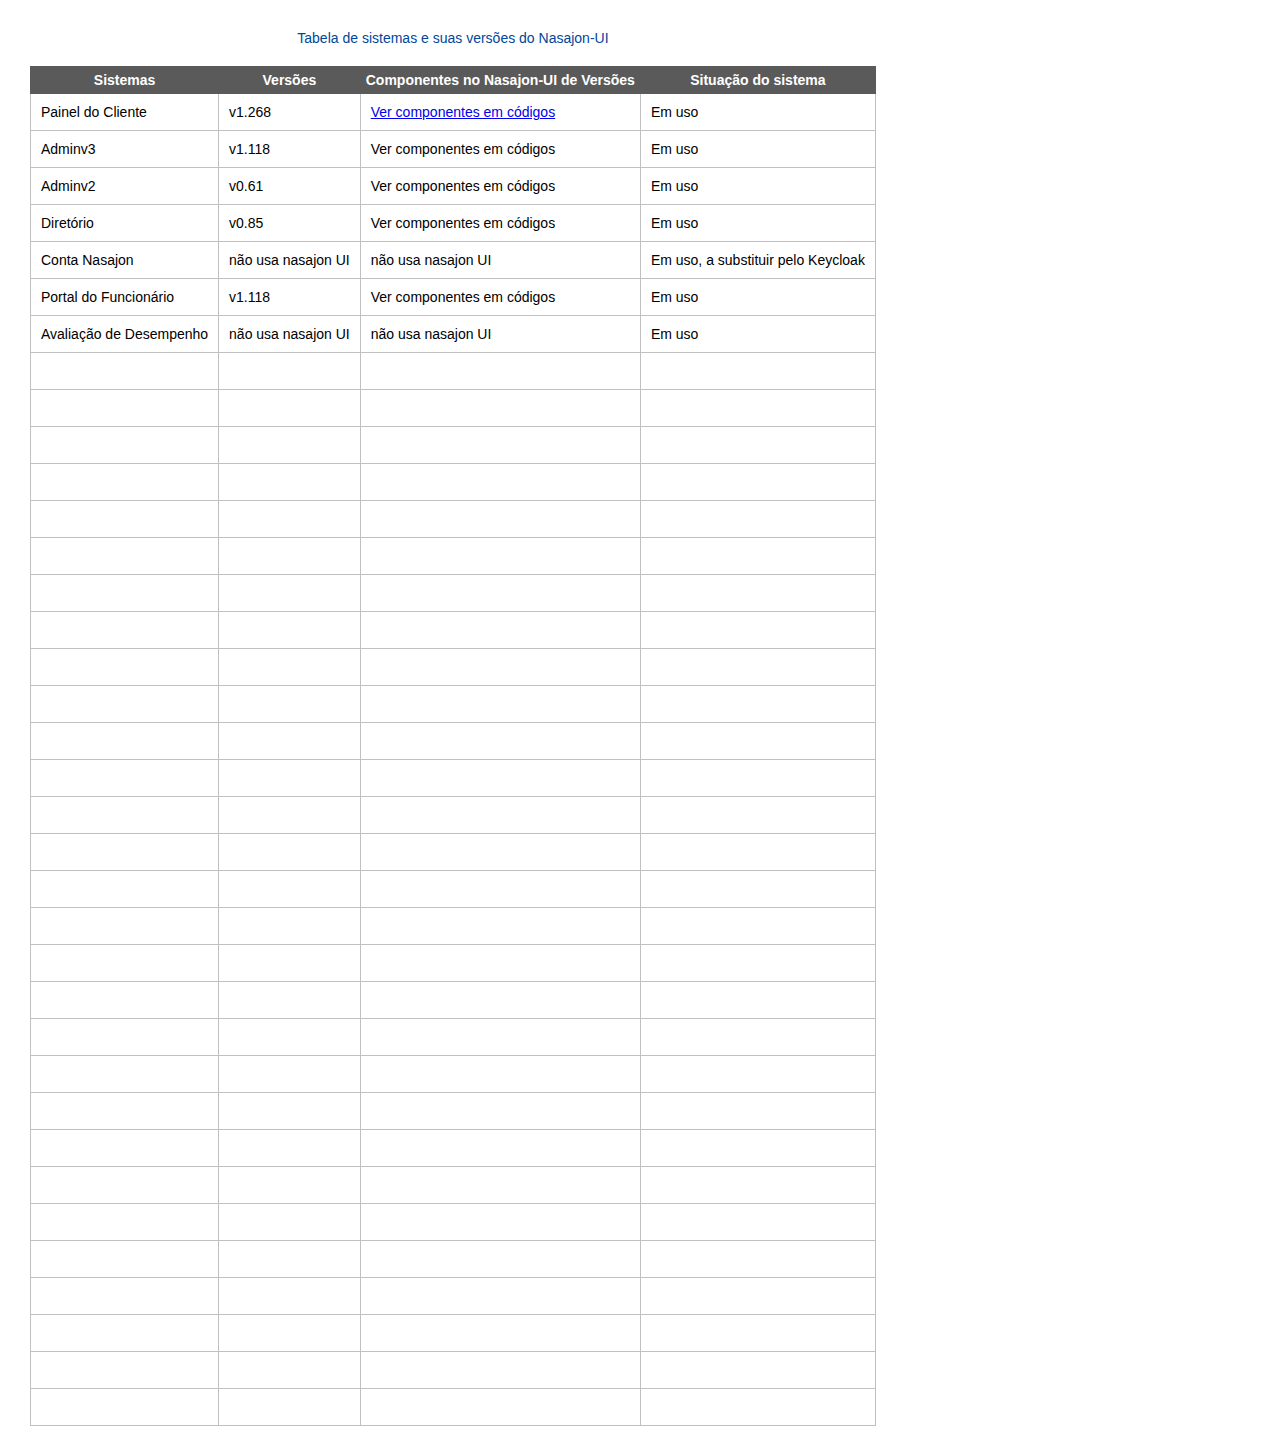
<file: index.html>
<!DOCTYPE html>
<html lang="pt-br">
   <head>
       <meta charset="utf-8"/>
       <link rel="stylesheet" type="text/css" href="css/estilos.css">
       <title>Template do Nasajon-UI</title>
   </head>

   <body>
    <table class="demo">
        <caption>Tabela de sistemas e suas versões do Nasajon-UI</caption>
        <thead>
            <tr>
                <th>Sistemas</th>
                <th>Versões</th>
                <th>Componentes no Nasajon-UI de Versões</th>
                <th>Situação do sistema</th>
            </tr>
        </thead>
        <tbody>
            <tr>
                <td>Painel do Cliente</td>
                <td>v1.268</td>
                <td><a href="versoes-nasajon-ui/v1-268/componentes.html">Ver componentes em códigos</a></td>
                <td>Em uso</td>
            </tr>
            <tr>
                <td>Adminv3</td>
                <td>v1.118</td>
                <td>Ver componentes em códigos</td>
                <td>Em uso</td>
            </tr>
            <tr>
                <td>Adminv2</td>
                <td>v0.61</td>
                <td>Ver componentes em códigos</td>
                <td>Em uso</td>
            </tr>
            <tr>
                <td>Diretório</td>
                <td>v0.85</td>
                <td>Ver componentes em códigos</td>
                <td>Em uso</td>
            </tr>
            <tr>
                <td>Conta Nasajon</td>
                <td>não usa nasajon UI</td>
                <td>não usa nasajon UI</td>
                <td>Em uso, a substituir pelo Keycloak</td>
            </tr>
            <tr>
                <td>Portal do Funcionário</td>
                <td>v1.118</td>
                <td>Ver componentes em códigos</td>
                <td>Em uso</td>
            </tr>
            <tr>
                <td>Avaliação de Desempenho</td>
                <td>não usa nasajon UI</td>
                <td>não usa nasajon UI</td>
                <td>Em uso</td>
            </tr>
            <tr>
                <td>&nbsp;</td>
                <td>&nbsp;</td>
                <td>&nbsp;</td>
                <td>&nbsp;</td>
            </tr>
            <tr>
                <td>&nbsp;</td>
                <td>&nbsp;</td>
                <td>&nbsp;</td>
                <td>&nbsp;</td>
            </tr>
            <tr>
                <td>&nbsp;</td>
                <td>&nbsp;</td>
                <td>&nbsp;</td>
                <td>&nbsp;</td>
            </tr>
            <tr>
                <td>&nbsp;</td>
                <td>&nbsp;</td>
                <td>&nbsp;</td>
                <td>&nbsp;</td>
            </tr>
            <tr>
                <td>&nbsp;</td>
                <td>&nbsp;</td>
                <td>&nbsp;</td>
                <td>&nbsp;</td>
            </tr>
            <tr>
                <td>&nbsp;</td>
                <td>&nbsp;</td>
                <td>&nbsp;</td>
                <td>&nbsp;</td>
            </tr>
            <tr>
                <td>&nbsp;</td>
                <td>&nbsp;</td>
                <td>&nbsp;</td>
                <td>&nbsp;</td>
            </tr>
            <tr>
                <td>&nbsp;</td>
                <td>&nbsp;</td>
                <td>&nbsp;</td>
                <td>&nbsp;</td>
            </tr>
            <tr>
                <td>&nbsp;</td>
                <td>&nbsp;</td>
                <td>&nbsp;</td>
                <td>&nbsp;</td>
            </tr>
            <tr>
                <td>&nbsp;</td>
                <td>&nbsp;</td>
                <td>&nbsp;</td>
                <td>&nbsp;</td>
            </tr>
            <tr>
                <td>&nbsp;</td>
                <td>&nbsp;</td>
                <td>&nbsp;</td>
                <td>&nbsp;</td>
            </tr>
            <tr>
                <td>&nbsp;</td>
                <td>&nbsp;</td>
                <td>&nbsp;</td>
                <td>&nbsp;</td>
            </tr>
            <tr>
                <td>&nbsp;</td>
                <td>&nbsp;</td>
                <td>&nbsp;</td>
                <td>&nbsp;</td>
            </tr>
            <tr>
                <td>&nbsp;</td>
                <td>&nbsp;</td>
                <td>&nbsp;</td>
                <td>&nbsp;</td>
            </tr>
            <tr>
                <td>&nbsp;</td>
                <td>&nbsp;</td>
                <td>&nbsp;</td>
                <td>&nbsp;</td>
            </tr>
            <tr>
                <td>&nbsp;</td>
                <td>&nbsp;</td>
                <td>&nbsp;</td>
                <td>&nbsp;</td>
            </tr>
            <tr>
                <td>&nbsp;</td>
                <td>&nbsp;</td>
                <td>&nbsp;</td>
                <td>&nbsp;</td>
            </tr>
            <tr>
                <td>&nbsp;</td>
                <td>&nbsp;</td>
                <td>&nbsp;</td>
                <td>&nbsp;</td>
            </tr>
            <tr>
                <td>&nbsp;</td>
                <td>&nbsp;</td>
                <td>&nbsp;</td>
                <td>&nbsp;</td>
            </tr>
            <tr>
                <td>&nbsp;</td>
                <td>&nbsp;</td>
                <td>&nbsp;</td>
                <td>&nbsp;</td>
            </tr>
            <tr>
                <td>&nbsp;</td>
                <td>&nbsp;</td>
                <td>&nbsp;</td>
                <td>&nbsp;</td>
            </tr>
            <tr>
                <td>&nbsp;</td>
                <td>&nbsp;</td>
                <td>&nbsp;</td>
                <td>&nbsp;</td>
            </tr>
            <tr>
                <td>&nbsp;</td>
                <td>&nbsp;</td>
                <td>&nbsp;</td>
                <td>&nbsp;</td>
            </tr>
            <tr>
                <td>&nbsp;</td>
                <td>&nbsp;</td>
                <td>&nbsp;</td>
                <td>&nbsp;</td>
            </tr>
            <tr>
                <td>&nbsp;</td>
                <td>&nbsp;</td>
                <td>&nbsp;</td>
                <td>&nbsp;</td>
            </tr>
            <tr>
                <td>&nbsp;</td>
                <td>&nbsp;</td>
                <td>&nbsp;</td>
                <td>&nbsp;</td>
            </tr>
            <tr>
                <td>&nbsp;</td>
                <td>&nbsp;</td>
                <td>&nbsp;</td>
                <td>&nbsp;</td>
            </tr>
            <tr>
                <td>&nbsp;</td>
                <td>&nbsp;</td>
                <td>&nbsp;</td>
                <td>&nbsp;</td>
            </tr>
            <tr>
                <td>&nbsp;</td>
                <td>&nbsp;</td>
                <td>&nbsp;</td>
                <td>&nbsp;</td>
            </tr>
        <tbody>
    </table>
   </body>

</html>
</file>
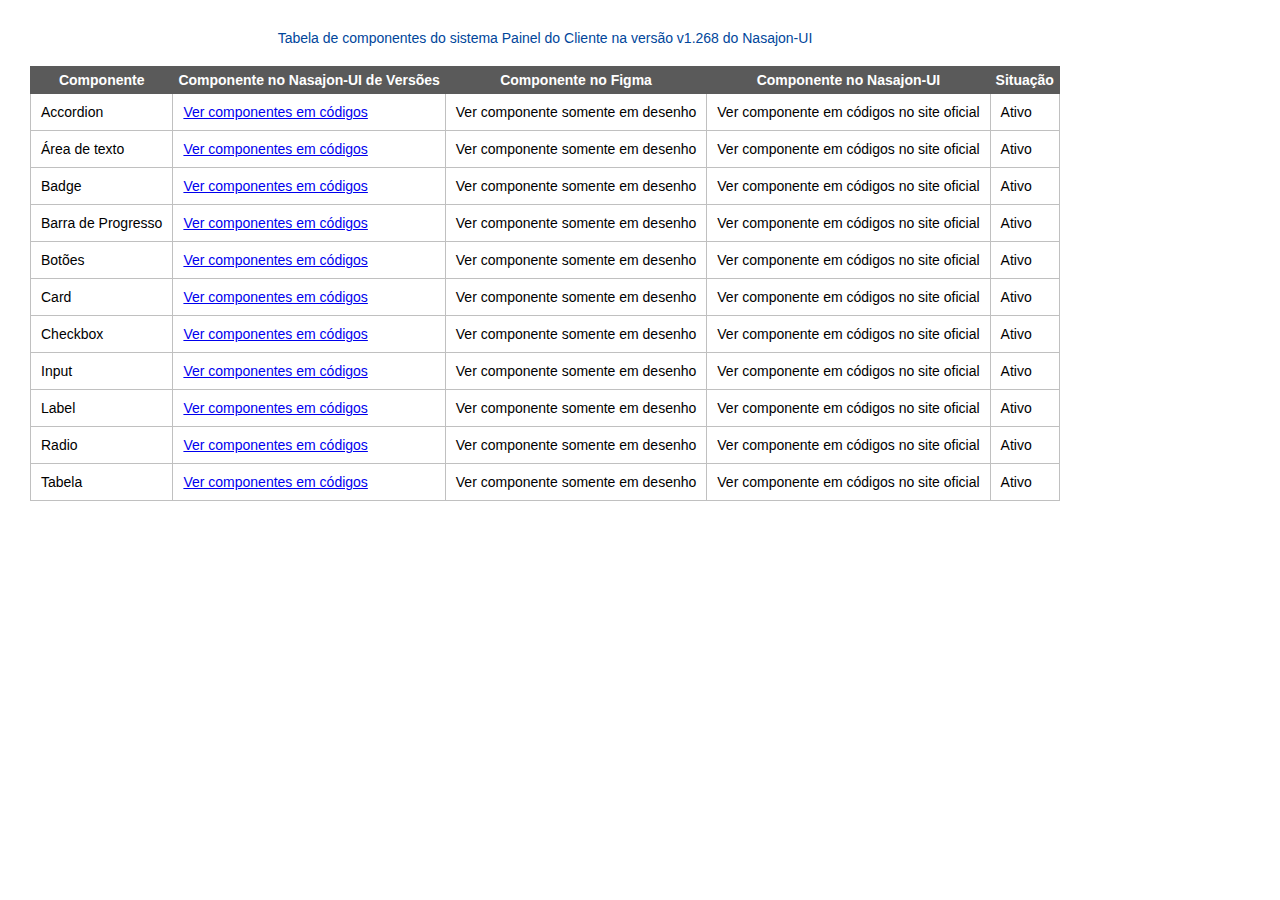
<file: versoes-nasajon-ui/v1-268/componentes.html>
<!DOCTYPE html>
<html lang="pt-br">
    <head>
        <meta charset="utf-8" />
        <link rel="stylesheet" type="text/css" href="../../css/estilos.css">
        <title>Template do Nasajon-UI :: Componentes do sistema Painel do Cliente</title>
    </head>

    <body>
        <table class="demo">
            <caption>Tabela de componentes do sistema Painel do Cliente na versão v1.268 do Nasajon-UI</caption>
            <thead>
                <tr>
                    <th>Componente</th>
                    <th>Componente no Nasajon-UI de Versões</th>
                    <th>Componente no Figma</th>
                    <th>Componente no Nasajon-UI</th>
                    <th>Situação</th>
                </tr>
            </thead>
            <tbody>
                <tr>
                    <td>Accordion</td>
                    <td><a href="componentes/accordion.html">Ver componentes em códigos</a></td>
                    <td>Ver componente somente em desenho</td>
                    <td>Ver componente em códigos no site oficial</td>
                    <td>Ativo</td>
                </tr>
                <tr>
                    <td>Área de texto</td>
                    <td><a href="componentes/area-de-texto.html">Ver componentes em códigos</a></td>
                    <td>Ver componente somente em desenho</td>
                    <td>Ver componente em códigos no site oficial</td>
                    <td>Ativo</td>
                </tr>
                <tr>
                    <td>Badge</td>
                    <td><a href="componentes/badge.html">Ver componentes em códigos</a></td>
                    <td>Ver componente somente em desenho</td>
                    <td>Ver componente em códigos no site oficial</td>
                    <td>Ativo</td>
                </tr>
                <tr>
                    <td>Barra de Progresso</td>
                    <td><a href="componentes/barra-de-progresso.html">Ver componentes em códigos</a></td>
                    <td>Ver componente somente em desenho</td>
                    <td>Ver componente em códigos no site oficial</td>
                    <td>Ativo</td>
                </tr>
                <tr>
                    <td>Botões</td>
                    <td><a href="componentes/botao.html">Ver componentes em códigos</a></td>
                    <td>Ver componente somente em desenho</td>
                    <td>Ver componente em códigos no site oficial</td>
                    <td>Ativo</td>
                </tr>
                <tr>
                    <td>Card</td>
                    <td><a href="componentes/card.html">Ver componentes em códigos</a></td>
                    <td>Ver componente somente em desenho</td>
                    <td>Ver componente em códigos no site oficial</td>
                    <td>Ativo</td>
                </tr>
                <tr>
                    <td>Checkbox</td>
                    <td><a href="componentes/checkbox.html">Ver componentes em códigos</a></td>
                    <td>Ver componente somente em desenho</td>
                    <td>Ver componente em códigos no site oficial</td>
                    <td>Ativo</td>
                </tr>
                <tr>
                    <td>Input</td>
                    <td><a href="componentes/input.html">Ver componentes em códigos</a></td>
                    <td>Ver componente somente em desenho</td>
                    <td>Ver componente em códigos no site oficial</td>
                    <td>Ativo</td>
                </tr>
                <tr>
                    <td>Label</td>
                    <td><a href="componentes/label.html">Ver componentes em códigos</a></td>
                    <td>Ver componente somente em desenho</td>
                    <td>Ver componente em códigos no site oficial</td>
                    <td>Ativo</td>
                </tr>
                <tr>
                    <td>Radio</td>
                    <td><a href="componentes/radio.html">Ver componentes em códigos</a></td>
                    <td>Ver componente somente em desenho</td>
                    <td>Ver componente em códigos no site oficial</td>
                    <td>Ativo</td>
                </tr>
                <tr>
                    <td>Tabela</td>
                    <td><a href="componentes/tabela.html">Ver componentes em códigos</a></td>
                    <td>Ver componente somente em desenho</td>
                    <td>Ver componente em códigos no site oficial</td>
                    <td>Ativo</td>
                </tr>
            </tbody>
        </table>
    </body>
</html>
</file>
<file: css/estilos.css>
body { 
    margin: 30px !important;
    font-family: 'Lato', sans-serif;
    font-size: 14px;
}

html {
    background: #FFF !important;
}

.demo {
    border:1px solid #C0C0C0;
    border-collapse:collapse;
    padding:5px;
}
.demo th {
    border:1px solid #5a5a5a;
    padding:5px;
    background:#5a5a5a;
    color: #FFF;
}
.demo td {
    border:1px solid #C0C0C0;
    padding:10px;
}

caption { 
    margin-bottom: 20px;
    color: #00469B;
}
</file>
